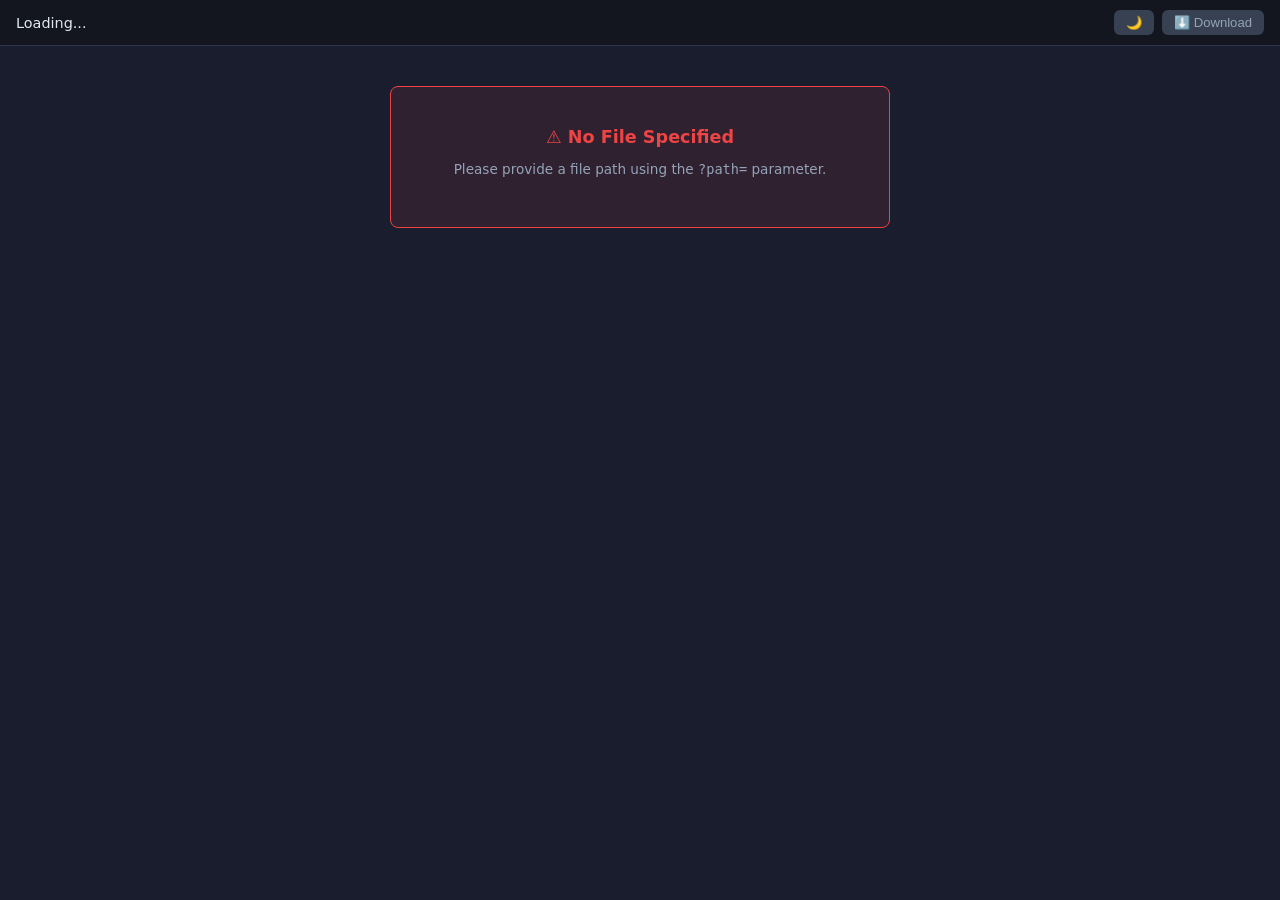
<file: src/main/resources/web/preview.html>
<!DOCTYPE html>
<html lang="en">
<head>
  <meta charset="UTF-8"/>
  <meta name="viewport" content="width=device-width, initial-scale=1.0"/>
  <title>DocFinder Preview</title>
  <style>
    *, *::before, *::after { box-sizing: border-box; margin: 0; padding: 0; }

    /* ── CSS variables for theming ── */
    :root {
      --bg:       #0f1117;
      --bg2:      #1a1d2e;
      --bg3:      #13151f;
      --border:   #2d3748;
      --border2:  #1e2333;
      --text:     #e2e8f0;
      --text2:    #94a3b8;
      --text3:    #64748b;
      --accent:   #3b82f6;
      --accent2:  #60a5fa;
      --btn-sec:  #374151;
      --btn-sec2: #4b5563;
      --text-pre: #e2e8f0;
      --pre-bg:   #0d1117;
      --code-keyword:  #ff79c6;
      --code-string:   #f1fa8c;
      --code-comment:  #6272a4;
      --code-number:   #bd93f9;
      --code-function: #50fa7b;
    }
    body.light {
      --bg:       #f8fafc;
      --bg2:      #ffffff;
      --bg3:      #f1f5f9;
      --border:   #e2e8f0;
      --border2:  #cbd5e1;
      --text:     #1e293b;
      --text2:    #475569;
      --text3:    #94a3b8;
      --accent:   #2563eb;
      --accent2:  #1d4ed8;
      --btn-sec:  #e2e8f0;
      --btn-sec2: #cbd5e1;
      --text-pre: #1e293b;
      --pre-bg:   #f8fafc;
      --code-keyword:  #d73a49;
      --code-string:   #032f62;
      --code-comment:  #6a737d;
      --code-number:   #005cc5;
      --code-function: #6f42c1;
    }

    body { font-family: system-ui, -apple-system, sans-serif; background: var(--bg); color: var(--text); min-height: 100vh; display: flex; flex-direction: column; }

    /* ── Header ── */
    .header { display: flex; gap: 8px; padding: 10px 16px; background: var(--bg3); border-bottom: 1px solid var(--border); align-items: center; }
    .header .file-name { flex: 1; font-size: 0.9rem; color: var(--text); font-weight: 500; overflow: hidden; text-overflow: ellipsis; white-space: nowrap; }
    .header button { padding: 5px 12px; border-radius: 6px; border: none; background: var(--btn-sec); color: var(--text2); font-size: 0.82rem; cursor: pointer; white-space: nowrap; }
    .header button:hover { background: var(--btn-sec2); color: var(--text); }

    /* ── Content area ── */
    .content { flex: 1; overflow: hidden; position: relative; display: flex; flex-direction: column; }

    /* ── Preview container ── */
    #previewPane { flex: 1; overflow: auto; background: var(--bg2); position: relative; }
    #previewPane.text-mode { background: var(--pre-bg); padding: 16px; }
    #previewPane pre { font-family: 'Cascadia Code','Consolas','Fira Mono','Monaco',monospace; font-size: 0.78rem; line-height: 1.6; color: var(--text-pre); white-space: pre-wrap; word-break: break-word; margin: 0; }

    /* Syntax highlighting */
    .code-keyword  { color: var(--code-keyword);  font-weight: 500; }
    .code-string   { color: var(--code-string); }
    .code-comment  { color: var(--code-comment); font-style: italic; }
    .code-number   { color: var(--code-number); }
    .code-function { color: var(--code-function); }

    /* Image preview */
    #previewPane img { max-width: 100%; height: auto; display: block; margin: 20px auto; }

    /* PDF preview */
    #previewPane iframe { width: 100%; height: 100%; border: none; display: block; }

    /* Messages */
    .message-box { padding: 40px 20px; text-align: center; max-width: 500px; margin: 40px auto; }
    .message-box h3 { font-size: 1.1rem; margin-bottom: 12px; color: var(--text); }
    .message-box p { font-size: 0.85rem; color: var(--text2); margin-bottom: 8px; line-height: 1.5; }
    .message-box .file-info { font-weight: 500; color: var(--text); }
    .message-box .format-badge { display: inline-block; background: var(--bg3); color: var(--text2); padding: 2px 8px; border-radius: 4px; font-size: 0.75rem; margin: 0 4px; font-family: monospace; }
    .message-box button { margin-top: 16px; padding: 8px 20px; background: var(--accent); color: white; border: none; border-radius: 6px; font-size: 0.85rem; cursor: pointer; }
    .message-box button:hover { background: var(--accent2); }
    .error-message { border: 1px solid #ef4444; background: rgba(239, 68, 68, 0.1); border-radius: 8px; }
    .error-message h3 { color: #ef4444; }
    .error-details { font-size: 0.75rem; color: var(--text3); margin-top: 8px; font-family: monospace; }
    .unsupported-format { border: 1px solid var(--border); background: var(--bg3); border-radius: 8px; }
    .download-only { border: 1px solid #f59e0b; background: rgba(245, 158, 11, 0.1); border-radius: 8px; }
    .download-only h3 { color: #f59e0b; }

    /* ── Loading overlay ── */
    #loadingOverlay { display: flex; position: absolute; inset: 0; background: rgba(0,0,0,0.6); z-index: 50; align-items: center; justify-content: center; flex-direction: column; gap: 12px; }
    #loadingOverlay.hidden { display: none; }
    #loadingOverlay .spinner { width: 40px; height: 40px; border: 4px solid rgba(255,255,255,0.2); border-top-color: var(--accent2); border-radius: 50%; animation: spin 0.8s linear infinite; }
    #loadingOverlay .text { color: #e2e8f0; font-size: 0.85rem; }
    @keyframes spin { to { transform: rotate(360deg); } }
    /* Office document preview (js-preview) */
    .office-doc-wrapper { width: 100%; height: 100%; overflow: auto; background: #fff; }
  </style>
</head>
<body>
<div class="header">
  <span class="file-name" id="fileNameLabel">Loading...</span>
  <button id="themeToggle" title="Toggle theme">🌙</button>
  <button id="downloadBtn" title="Download file">⬇️ Download</button>
</div>

<div class="content">
  <div id="loadingOverlay">
    <div class="spinner"></div>
    <div class="text">Loading preview...</div>
  </div>
  <div id="previewPane"></div>
</div>

<script>
(function() {
  'use strict';

  // ── Configuration ──────────────────────────────────────────────────────────
  var TEXT_MAX_BYTES = 512 * 1024; // 512 KB
  var PREVIEW_TIMEOUT_MS = 30000;  // 30 seconds

  var TEXT_EXTS = ['txt','log','md','markdown','csv','tsv','json','jsonl','xml','yaml','yml',
                   'toml','ini','cfg','conf','properties','sh','bash','zsh','bat','cmd','ps1',
                   'py','pyw','js','ts','jsx','tsx','java','kt','go','rs','c','cpp','h','hpp',
                   'cs','vb','rb','php','html','htm','css','scss','sass','less','sql','r',
                   'gitignore','dockerfile','makefile','gradle','mvnw','lock','editorconfig',
                   'gitattributes','eslintrc','babelrc','prettierrc','env'];

  var IMAGE_EXTS = ['jpg','jpeg','png','gif','bmp','svg','webp','ico'];

  var OFFICE_EXTS = ['doc','docx','xls','xlsx','ppt','pptx'];

  var DOWNLOAD_ONLY = ['ofd','dwg','dxf','zip','rar','7z','tar','gz','bz2','xz',
                       'mp4','avi','mkv','mov','wmv','flv','webm','mp3','wav','flac','aac',
                       'exe','dll','so','dylib','bin','dat'];

  // ── DOM Elements ───────────────────────────────────────────────────────────
  var fileNameLabel = document.getElementById('fileNameLabel');
  var themeToggle = document.getElementById('themeToggle');
  var downloadBtn = document.getElementById('downloadBtn');
  var loadingOverlay = document.getElementById('loadingOverlay');
  var previewPane = document.getElementById('previewPane');

  var currentFilePath = null;
  var currentFileName = null;
  var abortController = null;

  // ── Theme Management ───────────────────────────────────────────────────────
  var THEME_KEY = 'docfinder-theme';

  function applyTheme(theme) {
    if (theme === 'light') {
      document.body.classList.add('light');
      themeToggle.textContent = '☀️';
      themeToggle.title = 'Switch to dark theme';
    } else {
      document.body.classList.remove('light');
      themeToggle.textContent = '🌙';
      themeToggle.title = 'Switch to light theme';
    }
    try {
      localStorage.setItem(THEME_KEY, theme);
    } catch(e) {}
  }

  themeToggle.addEventListener('click', function() {
    applyTheme(document.body.classList.contains('light') ? 'dark' : 'light');
  });

  var savedTheme = 'dark';
  try {
    savedTheme = localStorage.getItem(THEME_KEY) || 'dark';
  } catch(e) {}
  applyTheme(savedTheme);

  // ── Utility Functions ──────────────────────────────────────────────────────
  function escapeHtml(str) {
    var div = document.createElement('div');
    div.textContent = str;
    return div.innerHTML;
  }

  function getFileExtension(filename) {
    if (!filename) return '';
    var parts = filename.split('.');
    return parts.length > 1 ? parts.pop().toLowerCase() : '';
  }

  function isTextFile(ext) {
    return TEXT_EXTS.indexOf(ext) >= 0;
  }

  function isImageFile(ext) {
    return IMAGE_EXTS.indexOf(ext) >= 0;
  }

  function isOfficeFile(ext) {
    return OFFICE_EXTS.indexOf(ext) >= 0;
  }

  function isDownloadOnly(ext) {
    return DOWNLOAD_ONLY.indexOf(ext) >= 0;
  }

  function hideLoading() {
    loadingOverlay.classList.add('hidden');
  }

  function showLoading(message) {
    loadingOverlay.classList.remove('hidden');
    var textEl = loadingOverlay.querySelector('.text');
    if (textEl) textEl.textContent = message || 'Loading preview...';
  }

  // ── Error and Message Display ──────────────────────────────────────────────
  function showErrorMessage(error, fileName) {
    hideLoading();
    var errorHtml = '<div class="message-box error-message">' +
      '<h3>⚠ Preview Failed</h3>' +
      '<p>Could not preview file: <strong>' + escapeHtml(fileName) + '</strong></p>' +
      '<p class="error-details">' + escapeHtml(error.message || 'Unknown error') + '</p>' +
      '<button onclick="downloadCurrentFile()">Download File</button>' +
      '</div>';
    previewPane.innerHTML = errorHtml;
    console.error('Preview error:', {
      fileName: fileName,
      error: error.message,
      stack: error.stack
    });
  }

  function showUnsupportedMessage(fileName, ext) {
    hideLoading();
    var messageHtml = '<div class="message-box unsupported-format">' +
      '<h3>Preview Not Available</h3>' +
      '<p>The file format <span class="format-badge">.' + escapeHtml(ext) + '</span> is not supported for preview.</p>' +
      '<p>File: <span class="file-info">' + escapeHtml(fileName) + '</span></p>' +
      '<p style="margin-top:12px;font-size:0.8rem;color:var(--text3);">Supported formats: PDF, text/code files, and images.</p>' +
      '<button onclick="downloadCurrentFile()">Download File</button>' +
      '</div>';
    previewPane.innerHTML = messageHtml;
    console.log('Unsupported format:', ext, 'for file:', fileName);
  }

  function showDownloadOnlyMessage(fileName, ext) {
    hideLoading();
    var messageHtml = '<div class="message-box download-only">' +
      '<h3>📥 Download Required</h3>' +
      '<p>Files with format <span class="format-badge">.' + escapeHtml(ext) + '</span> cannot be previewed in the browser.</p>' +
      '<p>File: <span class="file-info">' + escapeHtml(fileName) + '</span></p>' +
      '<p style="margin-top:8px;font-size:0.8rem;">Please download the file to view it with the appropriate application.</p>' +
      '<button onclick="downloadCurrentFile()">Download File</button>' +
      '</div>';
    previewPane.innerHTML = messageHtml;
    console.log('Download-only format:', ext, 'for file:', fileName);
  }

  function showOfficeDocumentMessage(fileName, ext) {
    hideLoading();
    var fileUrl = '/api/file?path=' + encodeURIComponent(currentFilePath);
    var messageHtml = '<div class="message-box office-preview">' +
      '<h3>📄 Office Document</h3>' +
      '<p>Office format <span class="format-badge">.' + escapeHtml(ext) + '</span> cannot be rendered in-browser.</p>' +
      '<p>File: <span class="file-info">' + escapeHtml(fileName) + '</span></p>' +
      '<div style="margin-top:12px;">' +
      '<button onclick="window.open(\'' + fileUrl + '\', \'_blank\')" style="margin-right:8px;">Open in New Tab</button>' +
      '<button onclick="downloadCurrentFile()">Download File</button>' +
      '</div>' +
      '</div>';
    previewPane.innerHTML = messageHtml;
    console.log('Office document fallback:', ext, 'for file:', fileName);
  }

  // ── js-preview lazy loader ─────────────────────────────────────────────────
  var jspreviewState = 'idle'; // 'idle' | 'loading' | 'ready' | 'error'
  var jspreviewQueue = [];

  function loadScriptTag(url, onok, onerr) {
    var s = document.createElement('script');
    s.src = url;
    s.onload = onok;
    s.onerror = onerr || function() {};
    document.head.appendChild(s);
  }

  function loadCSSTag(url) {
    var link = document.createElement('link');
    link.rel = 'stylesheet';
    link.href = url;
    document.head.appendChild(link);
  }

  function withJsPreview(cb) {
    if (jspreviewState === 'ready') { cb(null); return; }
    if (jspreviewState === 'error') { cb(new Error('js-preview unavailable')); return; }
    jspreviewQueue.push(cb);
    if (jspreviewState === 'loading') return;
    jspreviewState = 'loading';

    function flush(err) {
      jspreviewState = err ? 'error' : 'ready';
      var q = jspreviewQueue.splice(0);
      q.forEach(function(fn) { fn(err); });
    }

    loadCSSTag('/web/vendor/js-preview/docx/lib/index.css');
    loadCSSTag('/web/vendor/js-preview/excel/lib/index.css');
    var n = 2, errs = [];
    function done(err) {
      if (err) errs.push(err);
      if (--n === 0) flush(errs.length ? errs[0] : null);
    }
    loadScriptTag('/web/vendor/js-preview/docx/lib/index.umd.js',
      function() { done(null); }, function() { done(new Error('docx local asset load failed')); });
    loadScriptTag('/web/vendor/js-preview/excel/lib/index.umd.js',
      function() { done(null); }, function() { done(new Error('excel local asset load failed')); });
  }

  // ── Office document preview via @js-preview ────────────────────────────────
  var currentOfficePreviewer = null;

  function loadOfficePreview(filePath, fileName, ext) {
    // Formats not supported by @js-preview – fall back immediately
    if (ext === 'doc' || ext === 'ppt' || ext === 'pptx' || ext === 'xls') {
      showOfficeDocumentMessage(fileName, ext);
      return;
    }

    if (abortController) abortController.abort();
    abortController = new AbortController();
    var signal = abortController.signal;

    showLoading('Loading ' + ext.toUpperCase() + ' preview…');
    previewPane.classList.remove('text-mode');
    previewPane.innerHTML = '';

    var wrapper = document.createElement('div');
    wrapper.className = 'office-doc-wrapper';
    previewPane.appendChild(wrapper);
    // Set explicit pixel height so js-preview renderer can measure its container
    wrapper.style.height = previewPane.clientHeight + 'px';

    var fileUrl = '/api/file?path=' + encodeURIComponent(filePath);

    withJsPreview(function(err) {
      if (signal.aborted) return;
      if (err) {
        console.warn('js-preview local asset load failed, showing fallback:', err.message);
        showOfficeDocumentMessage(fileName, ext);
        return;
      }

      var factory = ext === 'docx' ? window.jsPreviewDocx
                  : ext === 'xlsx' ? window.jsPreviewExcel
                  : null;

      if (!factory || typeof factory.init !== 'function') {
        console.warn('js-preview renderer not available for ext:', ext);
        showOfficeDocumentMessage(fileName, ext);
        return;
      }

      try {
        if (currentOfficePreviewer) {
          try { currentOfficePreviewer.destroy(); } catch(e) {}
          currentOfficePreviewer = null;
        }
        var previewer = factory.init(wrapper);
        currentOfficePreviewer = previewer;
        previewer.preview(fileUrl)
          .then(function() {
            if (!signal.aborted) hideLoading();
            console.log('Office preview rendered:', fileName);
          })
          .catch(function(renderErr) {
            if (!signal.aborted) {
              console.error('Office render failed:', renderErr);
              showOfficeDocumentMessage(fileName, ext);
            }
          });
      } catch(initErr) {
        console.error('Office preview init failed:', initErr);
        showOfficeDocumentMessage(fileName, ext);
      }
    });
  }

  // ── Download Function ──────────────────────────────────────────────────────
  window.downloadCurrentFile = function() {
    if (!currentFilePath || !currentFileName) return;
    var a = document.createElement('a');
    a.href = '/api/file?path=' + encodeURIComponent(currentFilePath);
    a.download = currentFileName;
    document.body.appendChild(a);
    a.click();
    document.body.removeChild(a);
  };

  downloadBtn.addEventListener('click', window.downloadCurrentFile);

  // ── Simple Syntax Highlighting ─────────────────────────────────────────────
  function applySyntaxHighlighting(text, ext) {
    // Simple regex-based highlighting for common patterns
    var highlighted = text;

    // Comments (support //, #, <!-- -->)
    highlighted = highlighted.replace(/(\/\/[^\n]*|#[^\n]*|&lt;!--[\s\S]*?--&gt;)/g, '<span class="code-comment">$1</span>');

    // Strings (single and double quotes)
    highlighted = highlighted.replace(/(&quot;[^&quot;]*&quot;|'[^']*')/g, '<span class="code-string">$1</span>');

    // Keywords (common across languages)
    var keywords = ['function','class','const','let','var','if','else','for','while','return',
                    'import','export','from','default','async','await','try','catch','throw',
                    'public','private','protected','static','void','int','string','boolean',
                    'true','false','null','undefined','new','this','super','extends','implements'];
    var keywordPattern = '\\b(' + keywords.join('|') + ')\\b';
    highlighted = highlighted.replace(new RegExp(keywordPattern, 'g'), '<span class="code-keyword">$1</span>');

    // Numbers
    highlighted = highlighted.replace(/\b(\d+\.?\d*)\b/g, '<span class="code-number">$1</span>');

    return highlighted;
  }

  // ── Preview Loaders ────────────────────────────────────────────────────────
  function loadTextPreview(filePath, fileName, ext) {
    if (abortController) abortController.abort();
    abortController = new AbortController();

    showLoading('Loading text preview...');

    // Fetch from /api/text which detects encoding server-side and returns UTF-8
    fetch('/api/text?path=' + encodeURIComponent(filePath), {
      signal: abortController.signal
    })
      .then(function(resp) {
        if (!resp.ok) throw new Error('HTTP ' + resp.status + ': ' + resp.statusText);
        var wasTruncated = resp.headers.get('X-Truncated') === 'true';
        var detectedCharset = resp.headers.get('X-Detected-Charset') || 'unknown';
        return resp.text().then(function(text) {
          return { text: text, truncated: wasTruncated, charset: detectedCharset };
        });
      })
      .then(function(result) {
        var escapedText = escapeHtml(result.text);
        var highlightedText = applySyntaxHighlighting(escapedText, ext);

        hideLoading();
        previewPane.classList.add('text-mode');
        previewPane.innerHTML = '<pre>' + highlightedText + '</pre>';

        if (result.truncated) {
          var notice = document.createElement('div');
          notice.style.cssText = 'padding:12px;background:var(--bg3);color:var(--text3);font-size:0.8rem;text-align:center;border-top:1px solid var(--border)';
          notice.textContent = '⚠ File truncated at ' + TEXT_MAX_BYTES + ' bytes for preview';
          previewPane.appendChild(notice);
        }

        console.log('Text preview loaded:', fileName, '(charset:', result.charset + ')');
      })
      .catch(function(err) {
        if (err.name === 'AbortError') return;
        showErrorMessage(err, fileName);
      });
  }

  function loadImagePreview(filePath, fileName) {
    if (abortController) abortController.abort();
    abortController = new AbortController();

    showLoading('Loading image...');

    var img = document.createElement('img');
    img.style.maxWidth = '100%';
    img.style.height = 'auto';
    img.style.display = 'block';
    img.style.margin = '20px auto';

    img.onload = function() {
      hideLoading();
    };

    img.onerror = function() {
      showErrorMessage(new Error('Failed to load image'), fileName);
    };

    img.src = '/api/file?path=' + encodeURIComponent(filePath);
    previewPane.innerHTML = '';
    previewPane.appendChild(img);
  }

  function loadPdfPreview(filePath, fileName) {
    if (abortController) abortController.abort();
    abortController = new AbortController();

    showLoading('Loading PDF...');

    var iframe = document.createElement('iframe');
    iframe.style.width = '100%';
    iframe.style.height = '100%';
    iframe.style.border = 'none';
    iframe.style.display = 'block';

    iframe.onload = function() {
      hideLoading();
    };

    iframe.onerror = function() {
      showErrorMessage(new Error('Failed to load PDF'), fileName);
    };

    iframe.src = '/api/file?path=' + encodeURIComponent(filePath);
    previewPane.innerHTML = '';
    previewPane.appendChild(iframe);

    setTimeout(function() {
      hideLoading();
    }, PREVIEW_TIMEOUT_MS);
  }

  // ── Main Preview Router ────────────────────────────────────────────────────
  function loadPreview(filePath, fileName) {
    var ext = getFileExtension(fileName);

    console.log('Loading preview:', {
      filePath: filePath,
      fileName: fileName,
      extension: ext
    });

    try {
      if (isTextFile(ext)) {
        loadTextPreview(filePath, fileName, ext);
      } else if (isImageFile(ext)) {
        loadImagePreview(filePath, fileName);
      } else if (ext === 'pdf') {
        loadPdfPreview(filePath, fileName);
      } else if (isOfficeFile(ext)) {
        loadOfficePreview(filePath, fileName, ext);
      } else if (isDownloadOnly(ext)) {
        showDownloadOnlyMessage(fileName, ext);
      } else {
        showUnsupportedMessage(fileName, ext);
      }
    } catch (error) {
      showErrorMessage(error, fileName);
    }
  }

  // ── Initialization ─────────────────────────────────────────────────────────
  var params = new URLSearchParams(window.location.search);
  var filePath = params.get('path');

  if (!filePath) {
    hideLoading();
    previewPane.innerHTML = '<div class="message-box error-message">' +
      '<h3>⚠ No File Specified</h3>' +
      '<p>Please provide a file path using the <code>?path=</code> parameter.</p>' +
      '</div>';
    return;
  }

  currentFilePath = filePath;
  currentFileName = filePath.split(/[/\\]/).pop() || filePath;
  fileNameLabel.textContent = currentFileName;

  loadPreview(filePath, currentFileName);
})();
</script>
</body>
</html>
</file>
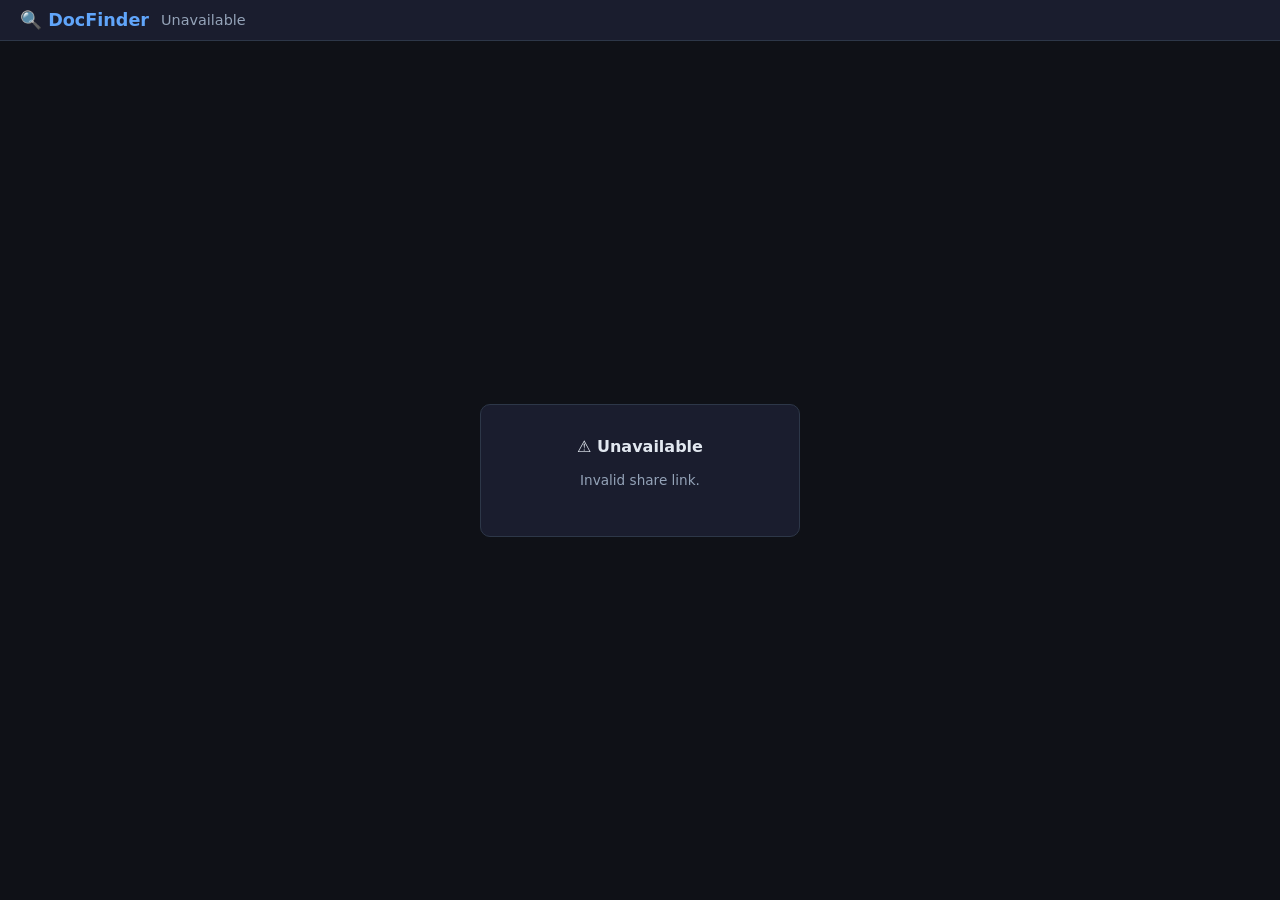
<file: src/main/resources/web/share.html>
<!DOCTYPE html>
<html lang="en">
<head>
  <meta charset="UTF-8"/>
  <meta name="viewport" content="width=device-width, initial-scale=1.0"/>
  <title>DocFinder &ndash; Shared File</title>
  <style>
    *, *::before, *::after { box-sizing: border-box; margin: 0; padding: 0; }

    /* ── CSS variables for theming ── */
    :root {
      --bg:       #0f1117;
      --bg2:      #1a1d2e;
      --bg3:      #13151f;
      --border:   #2d3748;
      --text:     #e2e8f0;
      --text2:    #94a3b8;
      --text3:    #64748b;
      --accent:   #3b82f6;
      --accent2:  #60a5fa;
      --btn-sec:  #374151;
      --btn-sec2: #4b5563;
      --text-pre: #e2e8f0;
      --pre-bg:   #0d1117;
    }
    body.light {
      --bg:       #f8fafc;
      --bg2:      #ffffff;
      --bg3:      #f1f5f9;
      --border:   #e2e8f0;
      --text:     #1e293b;
      --text2:    #475569;
      --text3:    #94a3b8;
      --accent:   #2563eb;
      --accent2:  #1d4ed8;
      --btn-sec:  #e2e8f0;
      --btn-sec2: #cbd5e1;
      --text-pre: #1e293b;
      --pre-bg:   #f8fafc;
    }

    body { font-family: system-ui, -apple-system, sans-serif; background: var(--bg); color: var(--text); min-height: 100vh; display: flex; flex-direction: column; }
    header { background: var(--bg2); border-bottom: 1px solid var(--border); padding: 10px 20px; display: flex; align-items: center; gap: 12px; }
    header h1 { font-size: 1.1rem; font-weight: 700; color: var(--accent2); }
    header .file-name { font-size: 0.9rem; color: var(--text2); flex: 1; overflow: hidden; text-overflow: ellipsis; white-space: nowrap; }
    .toolbar { display: flex; gap: 8px; align-items: center; }
    .toolbar button { padding: 5px 14px; border-radius: 6px; border: none; font-size: 0.82rem; font-weight: 600; cursor: pointer; }
    .btn-download { background: var(--accent); color: #fff; }
    .btn-download:hover { background: var(--accent2); }
    .btn-fullscreen { background: var(--btn-sec); color: var(--text); }
    .btn-fullscreen:hover { background: var(--btn-sec2); }
    #viewer-wrap { flex: 1; overflow: auto; position: relative; }
    #viewerContainer { width: 100%; height: 100%; }
    /* Password / error gates */
    .gate { display: flex; flex: 1; align-items: center; justify-content: center; }
    .gate-card { background: var(--bg2); border: 1px solid var(--border); border-radius: 10px; padding: 32px; min-width: 320px; text-align: center; }
    .gate-card h2 { font-size: 1rem; color: var(--text); margin-bottom: 16px; }
    .gate-card p { font-size: 0.85rem; color: var(--text2); margin-bottom: 16px; }
    .gate-card input { width: 100%; padding: 9px 12px; border-radius: 6px; border: 1px solid var(--border); background: var(--bg); color: var(--text); font-size: 0.9rem; outline: none; margin-bottom: 12px; }
    .gate-card input:focus { border-color: var(--accent2); }
    .gate-card button { padding: 8px 24px; border-radius: 6px; border: none; background: var(--accent); color: #fff; font-size: 0.9rem; font-weight: 600; cursor: pointer; }
    .gate-card button:hover { background: var(--accent2); }
    .gate-card .err { color: #ef4444; font-size: 0.8rem; margin-top: 8px; }
    .expiry-tag { font-size: 0.7rem; background: var(--btn-sec); color: var(--text2); border-radius: 4px; padding: 2px 7px; }
    /* Text preview */
    #viewerContainer.text-mode { background: var(--pre-bg); padding: 16px; overflow: auto; }
    #viewerContainer.text-mode pre { font-family: 'Cascadia Code','Consolas','Fira Mono','Monaco',monospace; font-size: 0.78rem; line-height: 1.6; color: var(--text-pre); white-space: pre-wrap; word-break: break-word; margin: 0; }
    .code-keyword  { color: #ff79c6; font-weight: 500; }
    .code-string   { color: #f1fa8c; }
    .code-comment  { color: #6272a4; font-style: italic; }
    .code-number   { color: #bd93f9; }
    .code-function { color: #50fa7b; }
    /* Office document preview (js-preview) */
    .office-doc-wrapper { width: 100%; height: 100%; overflow: auto; background: #fff; }
    /* Messages */
    .message-box { padding: 40px 20px; text-align: center; max-width: 500px; margin: 40px auto; }
    .message-box h3 { font-size: 1.1rem; margin-bottom: 12px; color: var(--text); }
    .message-box p { font-size: 0.85rem; color: var(--text2); margin-bottom: 8px; line-height: 1.5; }
    .message-box .format-badge { display: inline-block; background: var(--bg2); color: var(--text2); padding: 2px 8px; border-radius: 4px; font-size: 0.75rem; margin: 0 4px; font-family: monospace; }
    .message-box button { margin-top: 16px; padding: 8px 20px; background: var(--accent); color: white; border: none; border-radius: 6px; font-size: 0.85rem; cursor: pointer; }
    .message-box button:hover { background: var(--accent2); }
    /* Loading overlay */
    #loadingOverlay { display: flex; position: absolute; inset: 0; background: rgba(0,0,0,0.6); z-index: 50; align-items: center; justify-content: center; flex-direction: column; gap: 12px; }
    #loadingOverlay.hidden { display: none; }
    #loadingOverlay .spinner { width: 40px; height: 40px; border: 4px solid rgba(255,255,255,0.2); border-top-color: #60a5fa; border-radius: 50%; animation: spin 0.8s linear infinite; }
    #loadingOverlay .text { color: #e2e8f0; font-size: 0.85rem; }
    @keyframes spin { to { transform: rotate(360deg); } }
  </style>
</head>
<body>
<header>
  <h1>&#x1F50D; DocFinder</h1>
  <span class="file-name" id="fileNameLabel">Loading...</span>
  <span class="expiry-tag" id="expiryTag" style="display:none"></span>
  <div class="toolbar" id="toolbar" style="display:none">
    <button id="themeToggle" title="Toggle theme">🌙</button>
    <button class="btn-download" id="downloadBtn">&#x2B07; Download</button>
    <button class="btn-fullscreen" id="fullscreenBtn">&#x26F6; Fullscreen</button>
  </div>
</header>

<div id="passwordGate" class="gate" style="display:none">
  <div class="gate-card">
    <h2>&#x1F512; Password Required</h2>
    <p>This file is protected. Enter the password to continue.</p>
    <input type="password" id="pwInput" placeholder="Password" autocomplete="off"/>
    <button id="pwSubmit">Access File</button>
    <div class="err" id="pwErr"></div>
  </div>
</div>

<div id="errorGate" class="gate" style="display:none">
  <div class="gate-card">
    <h2>&#x26A0; Unavailable</h2>
    <p id="errorMsg">This shared link is no longer available.</p>
  </div>
</div>

<div id="viewer-wrap" style="display:none">
  <div id="loadingOverlay">
    <div class="spinner"></div>
    <div class="text">Loading preview...</div>
  </div>
  <div id="viewerContainer"></div>
</div>

<script>
(function() {
  'use strict';

  // ── Configuration ──────────────────────────────────────────────────────────
  var TEXT_EXTS = ['txt','log','md','markdown','csv','tsv','json','jsonl','xml','yaml','yml',
                   'toml','ini','cfg','conf','properties','sh','bash','zsh','bat','cmd','ps1',
                   'py','pyw','js','ts','jsx','tsx','java','kt','go','rs','c','cpp','h','hpp',
                   'cs','vb','rb','php','html','htm','css','scss','sass','less','sql','r',
                   'gitignore','dockerfile','makefile','gradle','mvnw','lock','editorconfig',
                   'gitattributes','eslintrc','babelrc','prettierrc','env'];
  var IMAGE_EXTS = ['jpg','jpeg','png','gif','bmp','svg','webp','ico'];
  var OFFICE_EXTS = ['doc','docx','xls','xlsx','ppt','pptx'];

  // Extract token from path: /share/{token}
  var token = location.pathname.replace(/^\/share\/?/, '').replace(/\/.*$/, '');

  var fileNameLabel   = document.getElementById('fileNameLabel');
  var expiryTag       = document.getElementById('expiryTag');
  var toolbar         = document.getElementById('toolbar');
  var passwordGate    = document.getElementById('passwordGate');
  var errorGate       = document.getElementById('errorGate');
  var errorMsg        = document.getElementById('errorMsg');
  var viewerWrap      = document.getElementById('viewer-wrap');
  var viewerContainer = document.getElementById('viewerContainer');
  var loadingOverlay  = document.getElementById('loadingOverlay');
  var pwInput         = document.getElementById('pwInput');
  var pwSubmit        = document.getElementById('pwSubmit');
  var pwErr           = document.getElementById('pwErr');
  var downloadBtn     = document.getElementById('downloadBtn');
  var fullscreenBtn   = document.getElementById('fullscreenBtn');

  var themeToggle     = document.getElementById('themeToggle');

  var shareInfo       = null;
  var passwordValue   = '';
  var currentOfficePreviewer = null;

  // ── Theme Management ───────────────────────────────────────────────────────
  var THEME_KEY = 'docfinder-theme';

  function applyTheme(theme) {
    if (theme === 'light') {
      document.body.classList.add('light');
      themeToggle.textContent = '☀️';
      themeToggle.title = 'Switch to dark theme';
    } else {
      document.body.classList.remove('light');
      themeToggle.textContent = '🌙';
      themeToggle.title = 'Switch to light theme';
    }
    try { localStorage.setItem(THEME_KEY, theme); } catch(e) {}
  }

  themeToggle.addEventListener('click', function() {
    applyTheme(document.body.classList.contains('light') ? 'dark' : 'light');
  });

  var savedTheme = 'dark';
  try { savedTheme = localStorage.getItem(THEME_KEY) || 'dark'; } catch(e) {}
  applyTheme(savedTheme);

  function escapeHtml(str) {
    var div = document.createElement('div');
    div.textContent = str;
    return div.innerHTML;
  }

  function getFileExtension(filename) {
    if (!filename) return '';
    var parts = filename.split('.');
    return parts.length > 1 ? parts.pop().toLowerCase() : '';
  }

  function isTextFile(ext)   { return TEXT_EXTS.indexOf(ext) >= 0; }
  function isImageFile(ext)  { return IMAGE_EXTS.indexOf(ext) >= 0; }
  function isOfficeFile(ext) { return OFFICE_EXTS.indexOf(ext) >= 0; }

  function hideLoading() { loadingOverlay.classList.add('hidden'); }
  function showLoading(msg) {
    loadingOverlay.classList.remove('hidden');
    var textEl = loadingOverlay.querySelector('.text');
    if (textEl) textEl.textContent = msg || 'Loading preview...';
  }

  function showError(msg) {
    fileNameLabel.textContent = 'Unavailable';
    errorMsg.textContent = msg || 'This shared link is no longer available.';
    errorGate.style.display = 'flex';
    passwordGate.style.display = 'none';
    viewerWrap.style.display = 'none';
  }

  function fmtExpiry(ms) {
    if (!ms) return 'Never expires';
    var diff = ms - Date.now();
    if (diff <= 0) return 'Expired';
    var h = Math.floor(diff / 3600000);
    var m = Math.floor((diff % 3600000) / 60000);
    if (h >= 24) return 'Expires in ' + Math.floor(h/24) + 'd ' + (h%24) + 'h';
    if (h > 0) return 'Expires in ' + h + 'h ' + m + 'm';
    return 'Expires in ' + m + 'm';
  }

  function getFileUrl(password) {
    return '/api/share/' + encodeURIComponent(token) + '/file'
         + (password ? '?password=' + encodeURIComponent(password) : '');
  }

  // ── Simple Syntax Highlighting ─────────────────────────────────────────────
  function applySyntaxHighlighting(text, ext) {
    var highlighted = text;
    highlighted = highlighted.replace(/(\/\/[^\n]*|#[^\n]*|&lt;!--[\s\S]*?--&gt;)/g, '<span class="code-comment">$1</span>');
    highlighted = highlighted.replace(/(&quot;[^&quot;]*&quot;|'[^']*')/g, '<span class="code-string">$1</span>');
    var keywords = ['function','class','const','let','var','if','else','for','while','return',
                    'import','export','from','default','async','await','try','catch','throw',
                    'public','private','protected','static','void','int','string','boolean',
                    'true','false','null','undefined','new','this','super','extends','implements'];
    var keywordPattern = '\\b(' + keywords.join('|') + ')\\b';
    highlighted = highlighted.replace(new RegExp(keywordPattern, 'g'), '<span class="code-keyword">$1</span>');
    highlighted = highlighted.replace(/\b(\d+\.?\d*)\b/g, '<span class="code-number">$1</span>');
    return highlighted;
  }

  // ── js-preview lazy loader ─────────────────────────────────────────────────
  var jspreviewState = 'idle';
  var jspreviewQueue = [];

  function loadScriptTag(url, onok, onerr) {
    var s = document.createElement('script');
    s.src = url;
    s.onload = onok;
    s.onerror = onerr || function() {};
    document.head.appendChild(s);
  }

  function loadCSSTag(url) {
    var link = document.createElement('link');
    link.rel = 'stylesheet';
    link.href = url;
    document.head.appendChild(link);
  }

  function withJsPreview(cb) {
    if (jspreviewState === 'ready') { cb(null); return; }
    if (jspreviewState === 'error') { cb(new Error('js-preview unavailable')); return; }
    jspreviewQueue.push(cb);
    if (jspreviewState === 'loading') return;
    jspreviewState = 'loading';

    function flush(err) {
      jspreviewState = err ? 'error' : 'ready';
      var q = jspreviewQueue.splice(0);
      q.forEach(function(fn) { fn(err); });
    }

    loadCSSTag('/web/vendor/js-preview/docx/lib/index.css');
    loadCSSTag('/web/vendor/js-preview/excel/lib/index.css');
    var n = 2, errs = [];
    function done(err) {
      if (err) errs.push(err);
      if (--n === 0) flush(errs.length ? errs[0] : null);
    }
    loadScriptTag('/web/vendor/js-preview/docx/lib/index.umd.js',
      function() { done(null); }, function() { done(new Error('docx local asset load failed')); });
    loadScriptTag('/web/vendor/js-preview/excel/lib/index.umd.js',
      function() { done(null); }, function() { done(new Error('excel local asset load failed')); });
  }

  // ── Preview Mounting ───────────────────────────────────────────────────────
  function showDownloadMessage(fileName, ext) {
    hideLoading();
    viewerContainer.innerHTML = '<div class="message-box">' +
      '<h3>📄 ' + escapeHtml(ext.toUpperCase()) + ' Document</h3>' +
      '<p>Format <span class="format-badge">.' + escapeHtml(ext) + '</span> cannot be previewed in the browser.</p>' +
      '<p>File: <strong>' + escapeHtml(fileName) + '</strong></p>' +
      '<button onclick="document.getElementById(\'downloadBtn\').click()">Download File</button>' +
      '</div>';
  }

  function mountViewer(fileName, password) {
    passwordGate.style.display = 'none';
    errorGate.style.display = 'none';
    viewerWrap.style.display = '';
    toolbar.style.display = 'flex';
    fileNameLabel.textContent = fileName;

    var ext = getFileExtension(fileName);
    var fileUrl = getFileUrl(password);

    if (isTextFile(ext)) {
      mountTextPreview(fileUrl, fileName, ext);
    } else if (isImageFile(ext)) {
      mountImagePreview(fileUrl, fileName);
    } else if (ext === 'pdf') {
      mountPdfPreview(fileUrl, fileName);
    } else if (ext === 'docx' || ext === 'xlsx') {
      mountOfficePreview(fileUrl, fileName, ext);
    } else if (isOfficeFile(ext)) {
      showDownloadMessage(fileName, ext);
    } else {
      showDownloadMessage(fileName, ext);
    }
  }

  function mountTextPreview(fileUrl, fileName, ext) {
    showLoading('Loading text...');
    // The /api/share/.../file endpoint now includes charset in Content-Type
    // so fetching as text should work; browser respects the charset header.
    fetch(fileUrl)
      .then(function(resp) {
        if (!resp.ok) throw new Error('HTTP ' + resp.status);
        return resp.text();
      })
      .then(function(text) {
        hideLoading();
        var escapedText = escapeHtml(text);
        var highlightedText = applySyntaxHighlighting(escapedText, ext);
        viewerContainer.className = 'text-mode';
        viewerContainer.innerHTML = '<pre>' + highlightedText + '</pre>';
      })
      .catch(function(err) {
        hideLoading();
        viewerContainer.innerHTML = '<div class="message-box" style="border:1px solid #ef4444;background:rgba(239,68,68,0.1);border-radius:8px;">' +
          '<h3 style="color:#ef4444;">⚠ Preview Failed</h3>' +
          '<p>' + escapeHtml(err.message) + '</p>' +
          '<button onclick="document.getElementById(\'downloadBtn\').click()">Download File</button>' +
          '</div>';
      });
  }

  function mountImagePreview(fileUrl, fileName) {
    showLoading('Loading image...');
    var img = document.createElement('img');
    img.style.cssText = 'max-width:100%;height:auto;display:block;margin:20px auto;';
    img.onload = function() { hideLoading(); };
    img.onerror = function() {
      hideLoading();
      viewerContainer.innerHTML = '<div class="message-box" style="border:1px solid #ef4444;background:rgba(239,68,68,0.1);border-radius:8px;">' +
        '<h3 style="color:#ef4444;">⚠ Image Load Failed</h3>' +
        '<button onclick="document.getElementById(\'downloadBtn\').click()">Download File</button>' +
        '</div>';
    };
    img.src = fileUrl;
    viewerContainer.innerHTML = '';
    viewerContainer.appendChild(img);
  }

  function mountPdfPreview(fileUrl, fileName) {
    showLoading('Loading PDF...');
    var iframe = document.createElement('iframe');
    iframe.style.cssText = 'width:100%;height:100%;border:none;display:block;';
    iframe.onload = function() { hideLoading(); };
    iframe.src = fileUrl;
    viewerContainer.innerHTML = '';
    viewerContainer.appendChild(iframe);
    setTimeout(hideLoading, 15000);
  }

  function mountOfficePreview(fileUrl, fileName, ext) {
    showLoading('Loading ' + ext.toUpperCase() + ' preview...');
    viewerContainer.innerHTML = '';
    var wrapper = document.createElement('div');
    wrapper.className = 'office-doc-wrapper';
    viewerContainer.appendChild(wrapper);

    withJsPreview(function(err) {
      if (err) {
        console.warn('js-preview local asset load failed:', err.message);
        showDownloadMessage(fileName, ext);
        return;
      }
      var factory = ext === 'docx' ? window.jsPreviewDocx
                  : ext === 'xlsx' ? window.jsPreviewExcel
                  : null;
      if (!factory || typeof factory.init !== 'function') {
        showDownloadMessage(fileName, ext);
        return;
      }
      // Defer to next animation frame so layout is fully computed
      // (viewer-wrap transitions from display:none; cached scripts may fire sync)
      requestAnimationFrame(function() {
        var h = viewerContainer.clientHeight || viewerWrap.clientHeight;
        wrapper.style.height = (h > 0 ? h : (window.innerHeight - 60)) + 'px';
        try {
          if (currentOfficePreviewer) {
            try { currentOfficePreviewer.destroy(); } catch(e) {}
            currentOfficePreviewer = null;
          }
          var previewer = factory.init(wrapper);
          currentOfficePreviewer = previewer;
          previewer.preview(fileUrl)
            .then(function() {
              hideLoading();
              console.log('Office preview rendered:', fileName);
            })
            .catch(function(renderErr) {
              console.error('Office render failed:', renderErr);
              showDownloadMessage(fileName, ext);
            });
        } catch(initErr) {
          console.error('Office preview init failed:', initErr);
          showDownloadMessage(fileName, ext);
        }
      });
    });
  }

  // ── Initialization ─────────────────────────────────────────────────────────
  function init() {
    if (!token) { showError('Invalid share link.'); return; }
    fetch('/api/share/' + encodeURIComponent(token) + '/info')
      .then(function(r) { return r.json(); })
      .then(function(data) {
        if (data.error) { showError(data.error); return; }
        shareInfo = data;
        fileNameLabel.textContent = data.name || 'Shared File';

        if (data.expiry) {
          expiryTag.textContent = fmtExpiry(data.expiry);
          expiryTag.style.display = '';
        }

        if (data.passwordRequired) {
          passwordGate.style.display = 'flex';
          pwInput.focus();
        } else {
          mountViewer(data.name, '');
        }
      })
      .catch(function() { showError('Could not load share information.'); });
  }

  pwSubmit.addEventListener('click', function() {
    var pw = pwInput.value;
    if (!pw) { pwErr.textContent = 'Please enter a password.'; return; }
    pwErr.textContent = '';
    pwSubmit.disabled = true;
    pwSubmit.textContent = 'Verifying...';
    fetch('/api/share/' + encodeURIComponent(token) + '/file?password=' + encodeURIComponent(pw), { method: 'HEAD' })
      .then(function(r) {
        pwSubmit.disabled = false;
        pwSubmit.textContent = 'Access File';
        if (r.status === 401) {
          pwErr.textContent = 'Incorrect password. Please try again.';
        } else if (r.status === 200 || r.status === 204) {
          passwordValue = pw;
          mountViewer(shareInfo ? shareInfo.name : 'File', pw);
        } else {
          pwErr.textContent = 'Access denied (' + r.status + ').';
        }
      })
      .catch(function() {
        pwSubmit.disabled = false;
        pwSubmit.textContent = 'Access File';
        pwErr.textContent = 'Request failed.';
      });
  });
  pwInput.addEventListener('keydown', function(e) { if (e.key === 'Enter') pwSubmit.click(); });

  downloadBtn.addEventListener('click', function() {
    if (!token) return;
    var url = getFileUrl(passwordValue);
    var a = document.createElement('a');
    a.href = url;
    a.download = shareInfo ? shareInfo.name : 'file';
    document.body.appendChild(a);
    a.click();
    document.body.removeChild(a);
  });

  fullscreenBtn.addEventListener('click', function() {
    var el = document.documentElement;
    if (!document.fullscreenElement) {
      (el.requestFullscreen || el.webkitRequestFullscreen || el.mozRequestFullScreen || function(){}).call(el);
    } else {
      (document.exitFullscreen || document.webkitExitFullscreen || document.mozCancelFullScreen || function(){}).call(document);
    }
  });

  init();
})();
</script>
</body>
</html>
</file>
